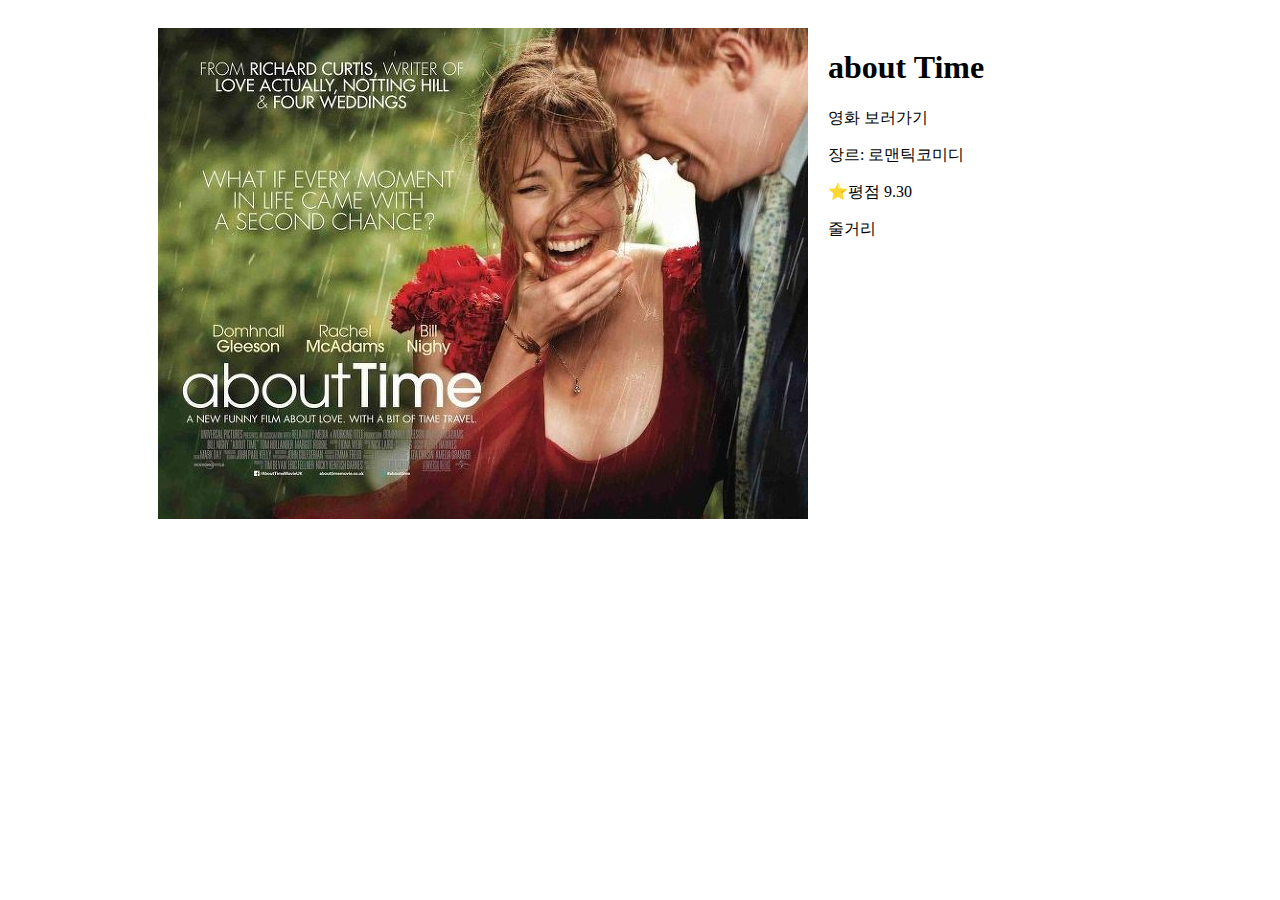
<file: page3.html>
<!doctype html>
<html>
<head>
    <meta charset="utf-8">
    <style>
        
        .grid {
            margin-left: 150px;
            padding-top: 20px;
            display: grid;
            grid-template-columns: 670px 1fr;
        }
        .xButton {
        
        }
    </style>
</head>
<body>
    
    <div class="grid">
        <input type="image" src="abouttime.jpeg">
        <div>
            <h1>about Time</h1>
            <p>영화 보러가기</p>
            <p>장르: 로맨틱코미디</p>
            <p>⭐️평점 9.30</p>
            <p>줄거리</p>
        </div>
    </div>
</body>
</html>
</file>
